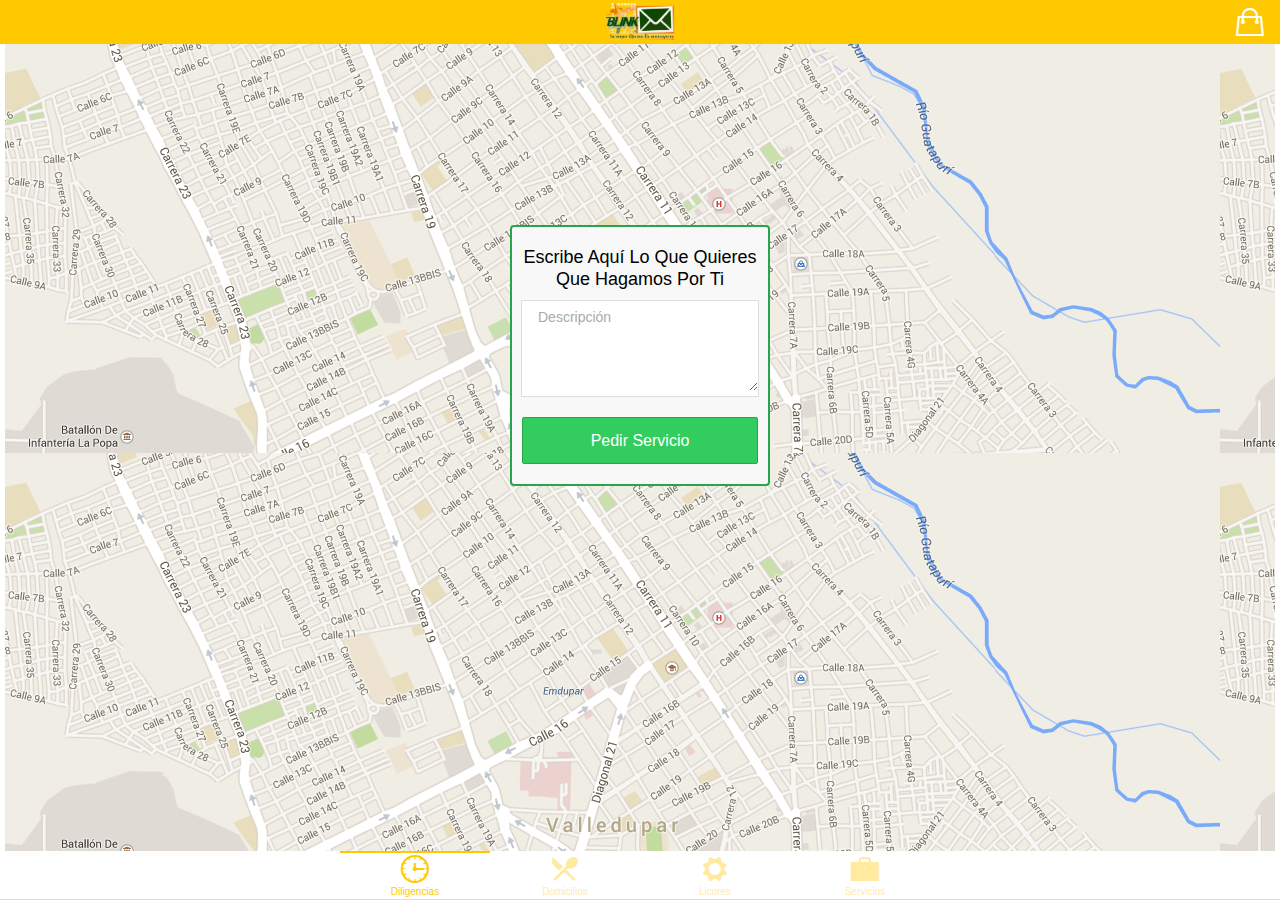
<file: blink-ionic/public_html/index.html>
<!DOCTYPE html>
<!--
To change this license header, choose License Headers in Project Properties.
To change this template file, choose Tools | Templates
and open the template in the editor.
-->
<html ng-app="app">
    <head>
        <title>TODO supply a title</title>
        <meta charset="UTF-8">
        <meta name="viewport" content="width=device-width, initial-scale=1.0">
        <link href="css/ionic.min.css" rel="stylesheet" type="text/css"/>
        <link href="css/blink.css" rel="stylesheet" type="text/css"/>
    </head>
    <body>
        <div id="example-content" class="ionic-body active-preview">
            <div class="bar bar-header has-tabs-top bar-energized" id="header">
                
            <div class="h1 title"><img class="logoHeader" src="image/logo.png" alt=""/></div>
            <button class="button button-icon icon ion-bag" ng-click="showPopup()"></button>
           
        </div>
        
            <div id="body" >
                
            </div>
            
        <div class="tabs-striped tabs-color-energized" id="footer">

          <div class="tabs tabs-icon-top">
              <a class="tab-item" id="tabDiligencias" href="#">
              <i class="icon ion-clock"></i>
              Diligencias
            </a>
            <a class="tab-item" href="#" id="tabDomicilios">
              <i class="icon ion-android-restaurant"></i>
              Domicilios
            </a>
            <a class="tab-item" id="tabLicores" href="#">
              <i class="icon ion-gear-a"></i>
              Licores
            </a>
          <a class="tab-item" id="tabServicios" href="#">
             <i class="icon ion-briefcase"></i>
              Servicios
            </a>
          </div>
        </div>
        </div>
        
        <script src="js/jquery-1.11.1.min.js" type="text/javascript"></script>
        <script src="js/ionic.min.js" type="text/javascript"></script>
        <script src="js/angular/angular.min.js" type="text/javascript"></script>
        <script src="js/ionic-angular.min.js" type="text/javascript"></script>
        <script src="js/angular-ui/angular-ui-router.min.js" type="text/javascript"></script>
        <script src="js/ionic.bundle.min.js" type="text/javascript"></script>
        <script src="js/app.js" type="text/javascript"></script>
        <script src="js/app-angular.js" type="text/javascript"></script>
        <script>
            $(document).ready(function(){
                
                page.configBody();
                
                page.diligencias();
                
            });
                
            
        </script>
    </body>
</html>
</file>
<file: blink-ionic/public_html/css/blink.css>
/*
To change this license header, choose License Headers in Project Properties.
To change this template file, choose Tools | Templates
and open the template in the editor.
*/
/* 
    Created on : 11-mar-2015, 10:52:35
    Author     : josekrlos
*/

.logoHeader{
    width: inherit;
    height: inherit;
    padding: 3px;
}

#mapaDiligencias{
    width: 100%;
    height: 50px;
    background-image: url('../image/Algo.png')
    
}

.divMap{
    position: absolute;
    padding: 10px;
    left: 50%;
    top: 25%;
    width: 260px;
    margin-left: -130px;
    background-color: #f8f8f8;
    border: solid #28a54c 2px;
    border-radius: 4px;
}
</file>
